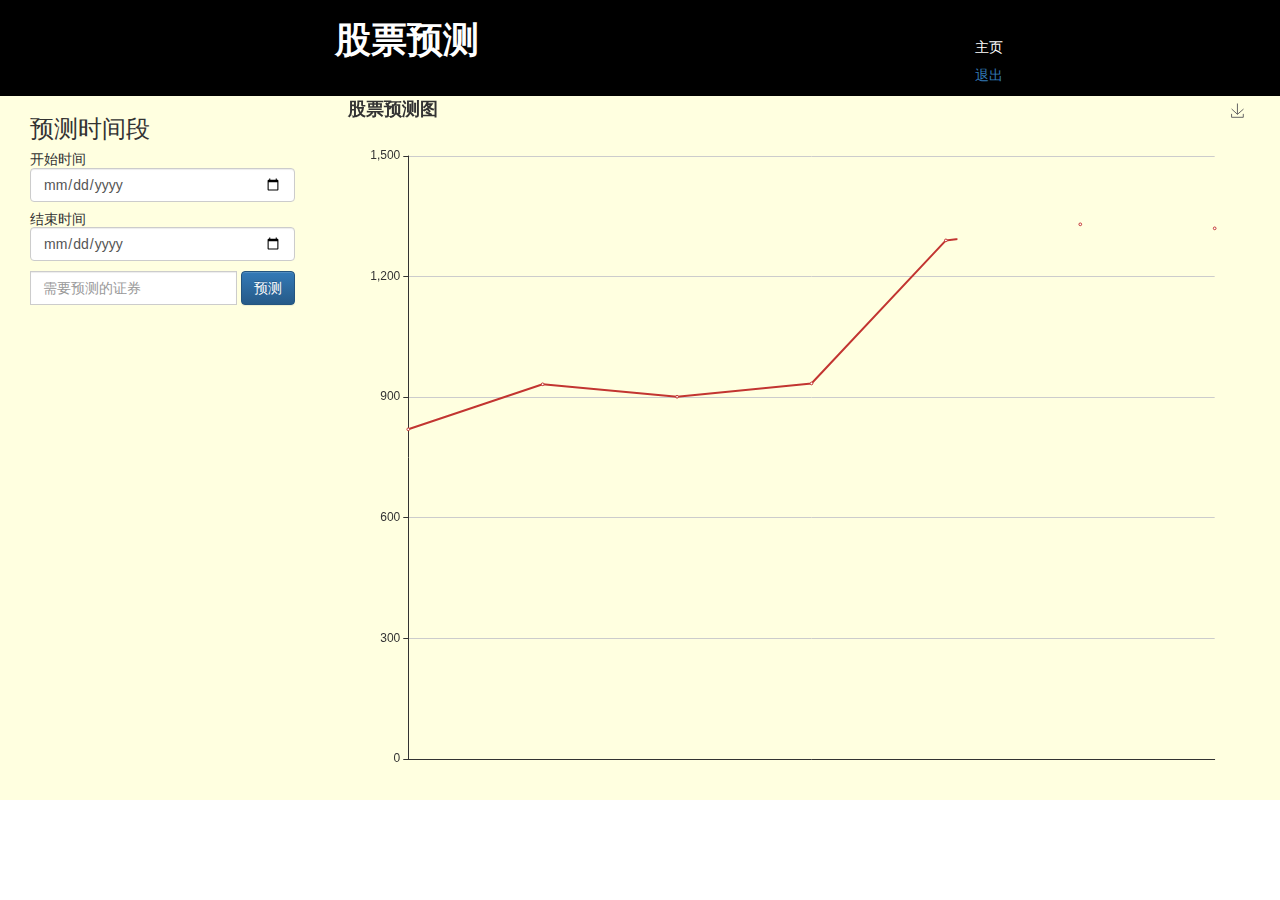
<file: src/main/resources/public/html/forcaseStock.html>
<!DOCTYPE html>
<html lang="en">
<head>
    <meta charset="UTF-8">
    <title>forcaseStock</title>
    <!-- 新 Bootstrap 核心 CSS 文件 -->
    <link rel="stylesheet" href="../css/bootstrap.min.css">
    <!-- 可选的Bootstrap主题文件（一般不用引入） -->
    <link rel="stylesheet" href="../css/bootstrap-theme.min.css">
    <link rel="stylesheet" href="../css/mystyle.css" type="text/css">
    <!-- jQuery文件。务必在bootstrap.min.js 之前引入 -->
    <script src="../js/necessary/jquery.min.js"></script>
    <script src="../js/necessary/bootstrap.min.js"></script>
    <script src="../js/necessary/angular-1.0.1.min.js"></script>
    <script src="../js/necessary/echarts.min.js"></script>
    <script src="../js/forcaseStock.js"></script>

</head>
<body  ng-app="myapp3" STYLE="height:800px">
<div class="container-fluid" style="height:100%;background-color: lightyellow" ng-controller="forcaseStock">
    <!--上面-->
    <div class="row" style="background-color:black;height:12%">
        <div class="col-lg-4 col-lg-offset-3" style="color:white">
            <h1><b>股票预测</b></h1>
        </div>
        <div class="col-lg-3 col-lg-offset-2" style="color:white">
            <h5  style="padding-top: 30px;color:white" ng-click="goindex()">主页</h5>
            <a href="/logout">退出</a>
        </div>
    </div>
    <!--左边-->
    <div class="col-lg-3" style="olor: #0f0f0f; height:88%;background-color: lightyellow">
        <div style="position:absolute; height:200px;">
            <h3>预测时间段</h3>
            <h5>开始时间<input class="form-control" type="date" value="" ng-model="startdate"/></h5>
            <h5>结束时间<input class="form-control" type="date" value="" ng-model="enddate"/></h5>
            <form class="form-inline">
                <div class="form-group">
                    <div class="input-group">
                        <input type="text" ng-model="stockname" class="form-control" id="" placeholder="需要预测的证券">
                    </div>
                </div>
                <button type="submit" class="btn btn-primary"  ng-click="forcaseStock()">预测</button>
            </form>

        </div>
    </div>
    <!--右边-->
    <div class="col-lg-9"   id="myecharts2" style="height:88%;color: #0f0f0f; background-color: lightyellow">
        <!--<div   style="width:100%;height:100%;"></div>-->
    </div>
</div>

</body>
</html>
</file>
<file: src/main/resources/public/css/mystyle.css>
.outmostlayer{
    background-size:auto;
    background-image: url(../img/1.jpg);
    margin:auto;
    background-color:#F3F3F4;
    width:auto;
    padding:10px;
    height:720px;
}
.loginindex{
    max-width: 30%;
    height:  500px;
    top: 50px;
    margin: auto;
}
.loginname{
    color:#F3F3F4 ;
    margin: auto;
    max-width: 60%;
    height: 80px;

}
.loginname-middle{
    max-width:68%;
    height: 80px;
    align: left;

}

.loginname-Popup{
    max-width: 32%;
    height: 80px;
align:right;
}

#ying{
    width: 100%;
    height: 100%;
    background-color: rgba(0,0,0,0);
    position: absolute;
    left:0px;
    top:0px;
    display: none;
}

#go{background-color: orange;color: white;
    width: 50px;
    text-align: center;
    cursor: pointer;
    height: 26px;
    margin-left: 100px;
}

#box{
    width: 100%;
    height: 800px;
    position: relative;
}

#denglv{width: 400px;
    height: 100px;
    border: 2px solid #9C9C9C;
    background-color: white;
    border-radius: 5px;
    margin: 200px auto;
}

#ying a{position: relative;
    top: 10px;
    left: 360px;
    display: inline-block;
    width: 35px;
    height: 35px;
    border: 1px solid red;
    line-height: 35px;
    border-radius: 50%;
    text-align: center;
    overflow: hidden;
    font-size: 30px;
}

#ying2{
    width: 100%;
    height: 100%;
    background-color: rgba(0,0,0,0);
    position: absolute;
    left:0px;
    top:0px;
    display: none;
}
#denglv2{width: 400px;
    height: 100px;
    border: 2px solid #9C9C9C;
    background-color: white;
    border-radius: 5px;
    margin: 200px auto;
}

#ying2 a{position: relative;
    top: 10px;
    left: 360px;
    display: inline-block;
    width: 35px;
    height: 35px;
    border: 1px solid red;
    line-height: 35px;
    border-radius: 50%;
    text-align: center;
    overflow: hidden;
    font-size: 30px;
}

*{margin: 0;padding: 0;}
</file>
